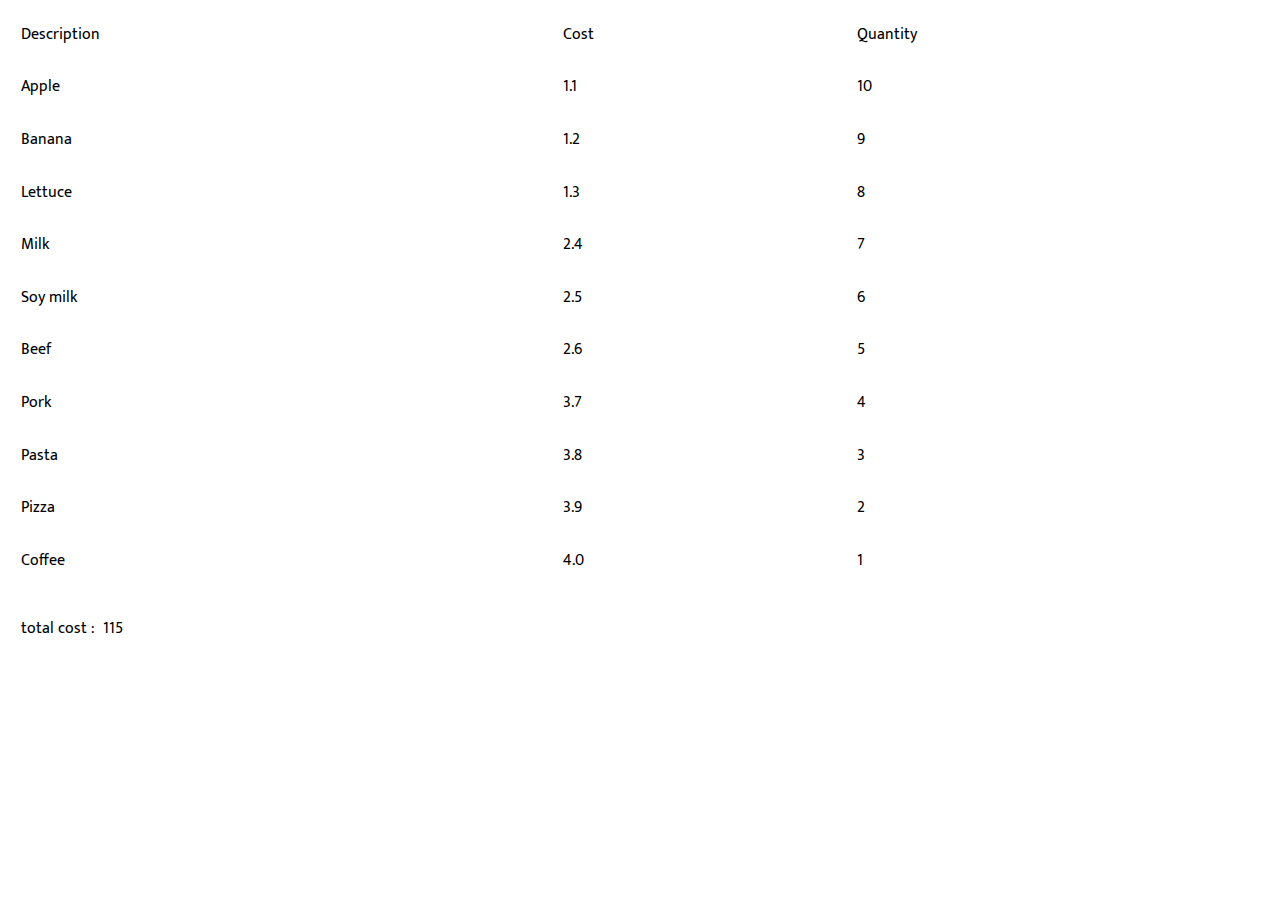
<file: hw4/index.html>
<!DOCTYPE html>
<html>
  <head>
  <link rel="stylesheet" href="app.css" type="text/css" />
  <script type="text/javascript" src="script.js"></script>
  </head>
  <body>
    <div id="order"> Will be replaced by list. </div>
  </body>
</html>
</file>
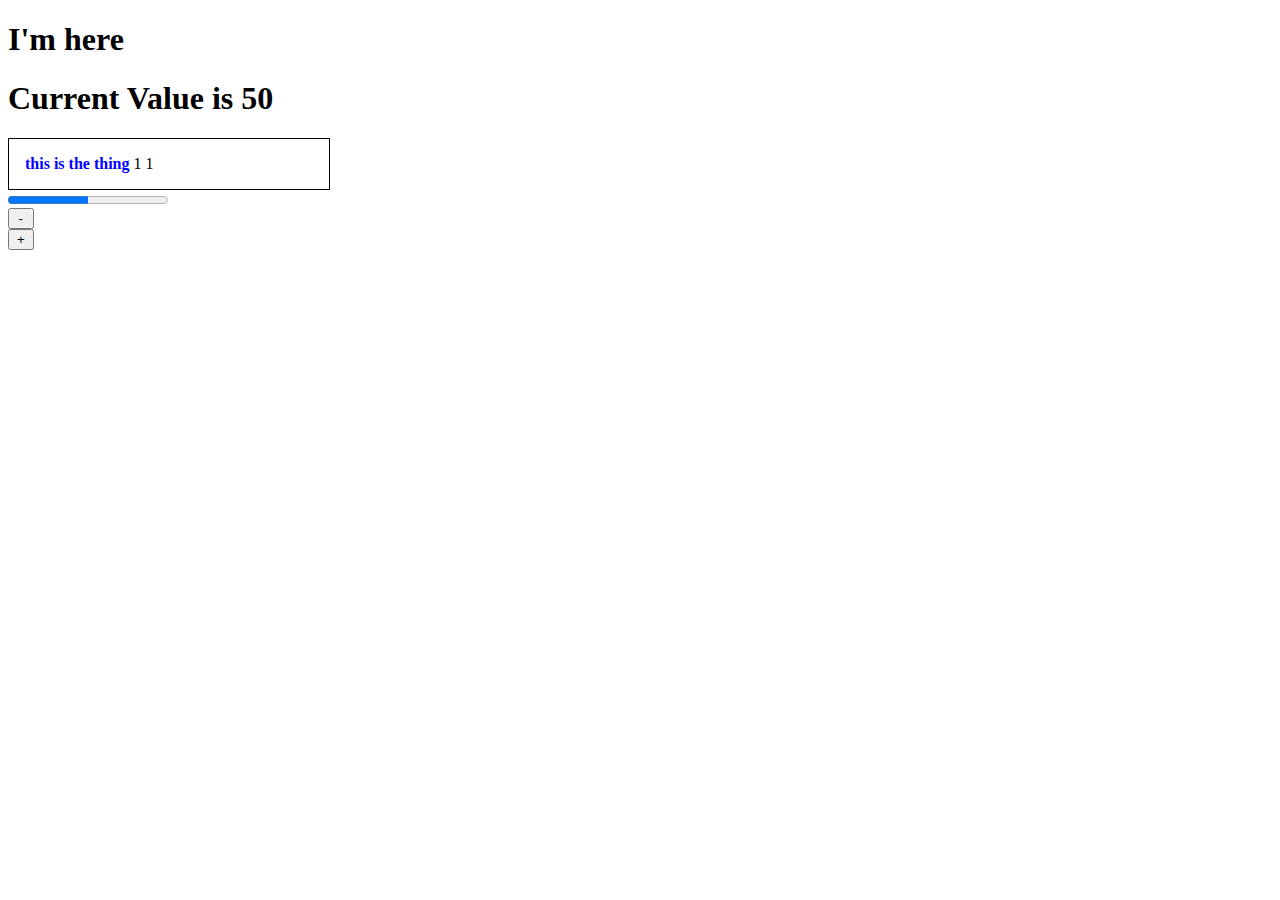
<file: lecture5-2/index.html>
<!DOCTYPE html>
<html>
    <head>
        <script type="text/javascript">
            var lineItem = {
                'description': "this is the thing",
                'cost': 1.0,
                'qty': 1
            };
            
            var getHTMLForLineItem = (lineItem)=>{
                return "<div class='line-item'>"
                        + "<div class='description'>"
                        +       lineItem.description
                        + "</div>"
                        + " "
                        + lineItem.cost
                        + " "
                        + lineItem.qty
                    + "</div>";
            }
            
            var up = (amount)=>{ change(amount) };
            var down = (amount)=>{ change(-amount) };
            var change = (amount)=>{ 
                var bar = document.getElementById("myProgressBar");
                bar.value += amount;
                
                document.getElementById("currentValue").innerHTML = bar.value;
            };
            window.onload = ()=>{
                document.getElementById("the-order").innerHTML = getHTMLForLineItem(lineItem);
            };
        </script>
        <style type="text/css">
            button {
                width: 2vw;
            }
            .description {
                font-weight: bold;
                color: blue;
                display: inline;
            }
            .line-item {
                border: 1px solid black;
                padding: 1em;
                width: 3in;
            }
        </style>
    </head>
    <body>
        <h1> I'm here </h1>
        
        <form id="myform" action="/echo.php" method="post">
            <input type="hidden" name="myValue" value="50"></input>
            
            <h1>Current Value is <span id="currentValue">50</span></h1>
            
            <div id="the-order">
            </div>
            
            <progress id="myProgressBar" value="50" max="100"></progress>
            <br>
            
            <button type="button" onclick="down(10);">-</button><br>
            <button type="button" onclick="up(10);">+</button><br>
        </form>
    </body>
</html>
</file>
<file: hw4/app.css>
@import url('https://fonts.googleapis.com/css?family=Mukta');

* {
  font-family: 'Mukta', sans-serif;
}

.table{
  display: table;
  width: 100vw;
}
.table .thead{
  display:table-header-group;
}
.table .tbody{
  display:table-row-group;
}
.table .tr{
  display:table-row;
}
.table .th, .table .td{
  display:table-cell;
  padding: 1vw;
}

p {
  padding: 1vw;
}
</file>
